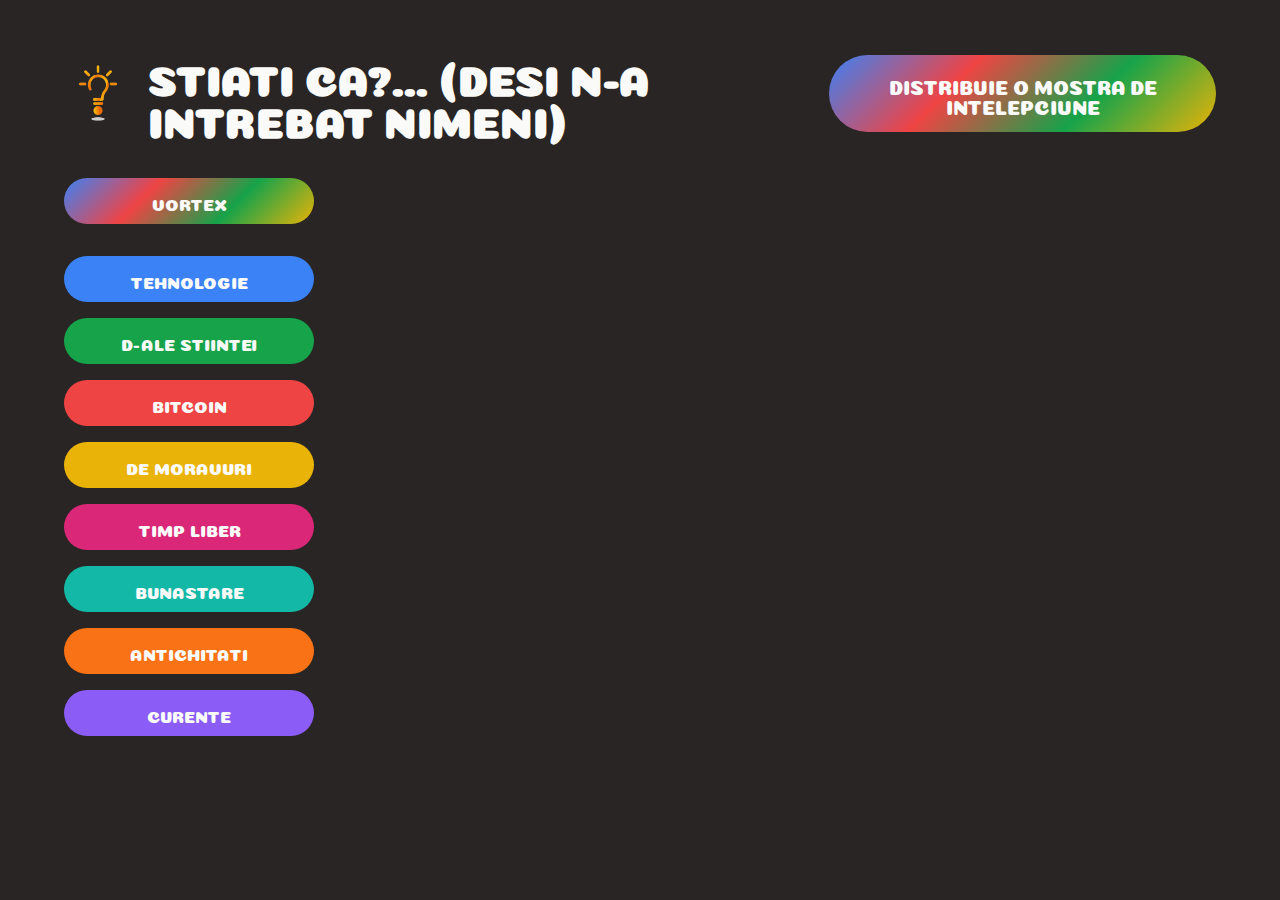
<file: index.html>
<!DOCTYPE html>
<html lang="en">
  <head>
    <meta charset="UTF-8" />
    <meta http-equiv="X-UA-Compatible" content="IE=edge" />
    <meta name="viewport" content="width=device-width, initial-scale=1.0" />
    <link rel="preconnect" href="https://fonts.googleapis.com" />
    <link rel="preconnect" href="https://fonts.gstatic.com" crossorigin />
    <link
      href="https://fonts.googleapis.com/css2?family=Coiny&family=Sono:wght@400;600&display=swap"
      rel="stylesheet"
    />
    <link rel="stylesheet" href="style.css" />
    <title>Today I Learned!</title>
  </head>
  <body>
    <div class="container">
      <header class="header">
        <div class="logo">
          <img src="qm.png" alt="Today I Learned Logo" />
          <h1>Stiati ca?... (desi n-a intrebat nimeni)</h1>
        </div>
        <button class="btn btn-large btn-open">Distribuie o mostra de intelepciune</button>
      </header>

      <form class="fact-form hidden">
        <input type="text" placeholder="Share a fact with the world..." />
        <span>200</span>
        <input type="text" placeholder="Trustworthy spurce..." />
        <select>
          <option value="">Choose category:</option>
          <option value="technology">Technology</option>
          <option value="science">Science</option>
          <option value="finance">Finance</option>
        </select>
        <button class="btn btn-large">Post</button>
      </form>

      <main class="main">
        <aside>
          <ul class="categories-list">
            <li class="category">
              <a
                href="page/cercurile lui Dante.html"
                class="btn btn-all-categories"
                >Vortex</a
              >
            </li>
            <!-- <li class="category">
              <button
                class="btn btn-category"
                style="background-color: #3b82f6"
              >
                Technology
              </button>
            </li> -->
          </ul>
        </aside>

        <section>
          <ul class="facts-list">
            <!-- <li class="fact">
              <p>
                React is being developed by Meta (formerly facebook)
                <a
                  class="source"
                  href="https://opensource.fb.com/"
                  target="_blank"
                  >(Source)</a
                >
              </p>
              <span class="tag" style="background-color: #3b82f6"
                >technology</span
              >
              <div class="vote-buttons">
                <button>👍 24</button>
                <button>🤯 9</button>
                <button>⛔️ 4</button>
              </div>
            </li>
            <li class="fact">
              <p>
                Millennial dads spend 3 times as much time with their kids than
                their fathers spent with them. In 1982, 43% of fathers had never
                changed a diaper. Today, that number is down to 3%
                <a
                  class="source"
                  href="https://www.mother.ly/parenting/millennial-dads-spend-more-time-with-their-kids"
                  target="_blank"
                  >(Source)</a
                >
              </p>
              <span class="tag" style="background-color: #eab308">society</span>
              <div class="vote-buttons">
                <button>👍 <strong>11</strong></button>
                <button>🤯 <strong>2</strong></button>
                <button>⛔️ <strong>0</strong></button>
              </div>
            </li> -->
          </ul>
        </section>
      </main>
    </div>
    <script src="script.js"></script>
  </body>
</html>
</file>
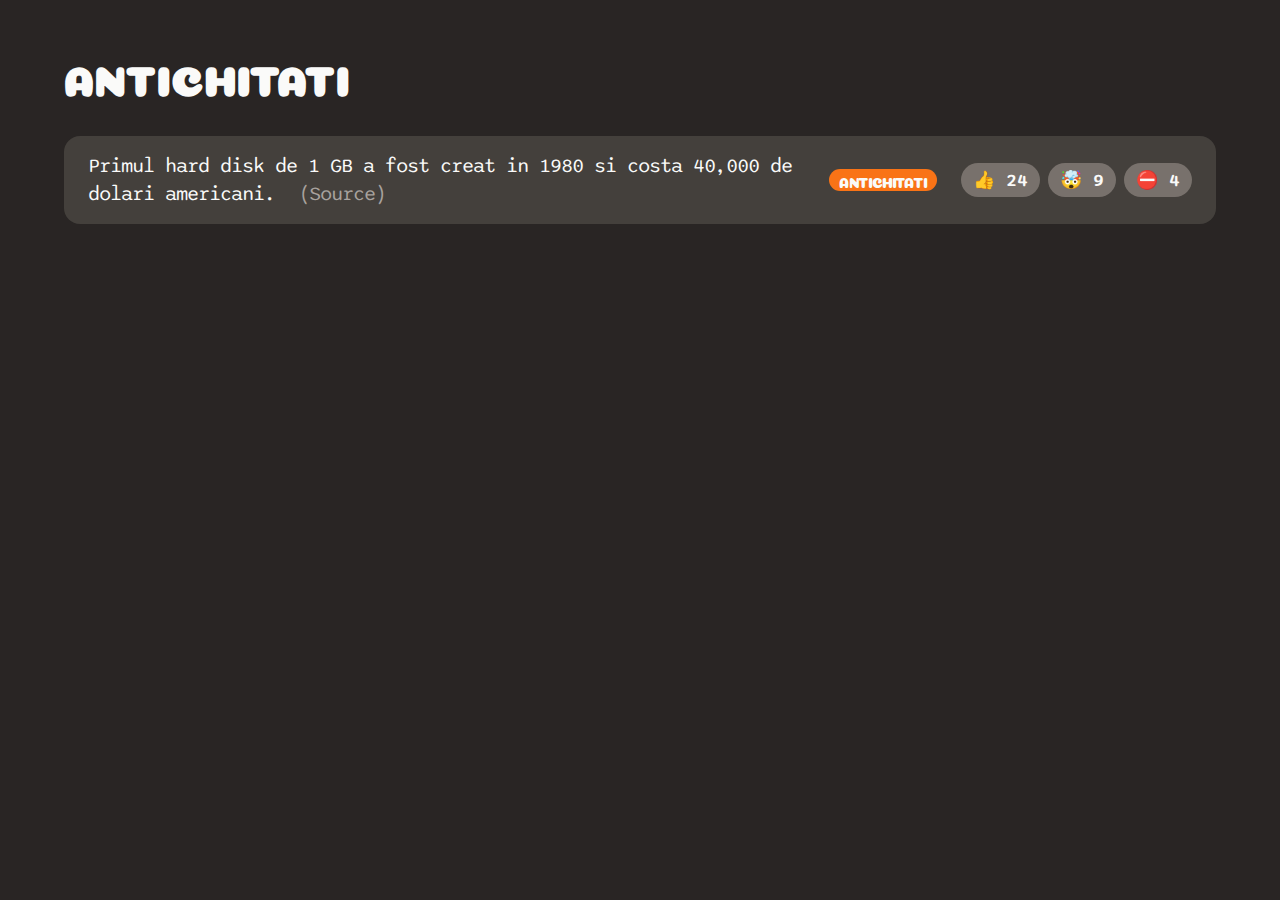
<file: page/antichitati.html>
<!DOCTYPE html>
<html lang="en">
  <head>
    <meta charset="UTF-8" />
    <meta http-equiv="X-UA-Compatible" content="IE=edge" />
    <meta name="viewport" content="width=device-width, initial-scale=1.0" />
    <link rel="preconnect" href="https://fonts.googleapis.com" />
    <link rel="preconnect" href="https://fonts.gstatic.com" crossorigin />
    <link
      href="https://fonts.googleapis.com/css2?family=Coiny&family=Sono:wght@400;600&display=swap"
      rel="stylesheet"
    />
    <link rel="stylesheet" href="../style.css" />
    <title>Antichitati</title>
  </head>
  <body>
    <h1 style="margin-bottom: 40px">Antichitati</h1>
    <ul class="facts-list">
      <li class="fact">
        <p>
          Primul hard disk de 1 GB a fost creat in 1980 si costa 40,000 de dolari americani.
          <a class="source" href="https://www.autodesk.com/products/fusion-360/blog/a-look-back-at-the-first-built-in-hard-drive/#:~:text=The%20Rapidly%20Evolving%20HDD&text=In%201980%2C%20we%20saw%20the,around%20for%20a%20long%20time." target="_blank"
            >(Source)</a
          >
        </p>
        <span class="tag" style="background-color: #f97316">antichitati</span>
        <div class="vote-buttons">
          <button>👍 24</button>
          <button>🤯 9</button>
          <button>⛔️ 4</button>
        </div>
      </li>
    </ul>
  </body>
</html>
</file>
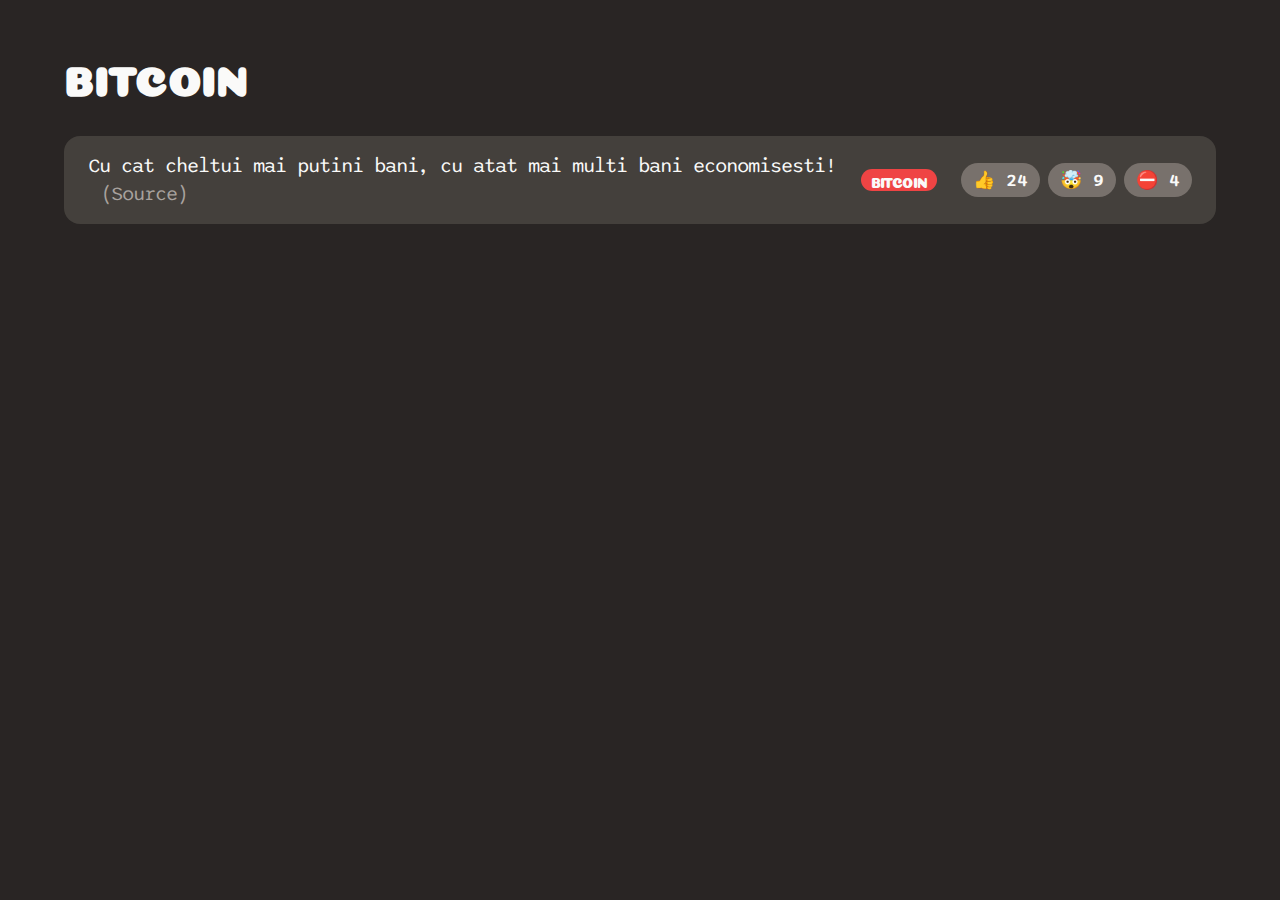
<file: page/bitcoin.html>
<!DOCTYPE html>
<html lang="en">
  <head>
    <meta charset="UTF-8" />
    <meta http-equiv="X-UA-Compatible" content="IE=edge" />
    <meta name="viewport" content="width=device-width, initial-scale=1.0" />
    <link rel="preconnect" href="https://fonts.googleapis.com" />
    <link rel="preconnect" href="https://fonts.gstatic.com" crossorigin />
    <link
      href="https://fonts.googleapis.com/css2?family=Coiny&family=Sono:wght@400;600&display=swap"
      rel="stylesheet"
    />
    <link rel="stylesheet" href="../style.css" />
    <title>Bitcoin</title>
  </head>
  <body>
    <h1 style="margin-bottom: 40px">Bitcoin</h1>
    <ul class="facts-list">
      <li class="fact">
        <p>
          Cu cat cheltui mai putini bani, cu atat mai multi bani economisesti!
          <a class="source" href="https://bettermoneyhabits.bankofamerica.com/en/saving-budgeting/ways-to-save-money" target="_blank"
            >(Source)</a
          >
        </p>
        <span class="tag" style="background-color: #ef4444">bitcoin</span>
        <div class="vote-buttons">
          <button>👍 24</button>
          <button>🤯 9</button>
          <button>⛔️ 4</button>
        </div>
      </li>
    </ul>
  </body>
</html>
</file>
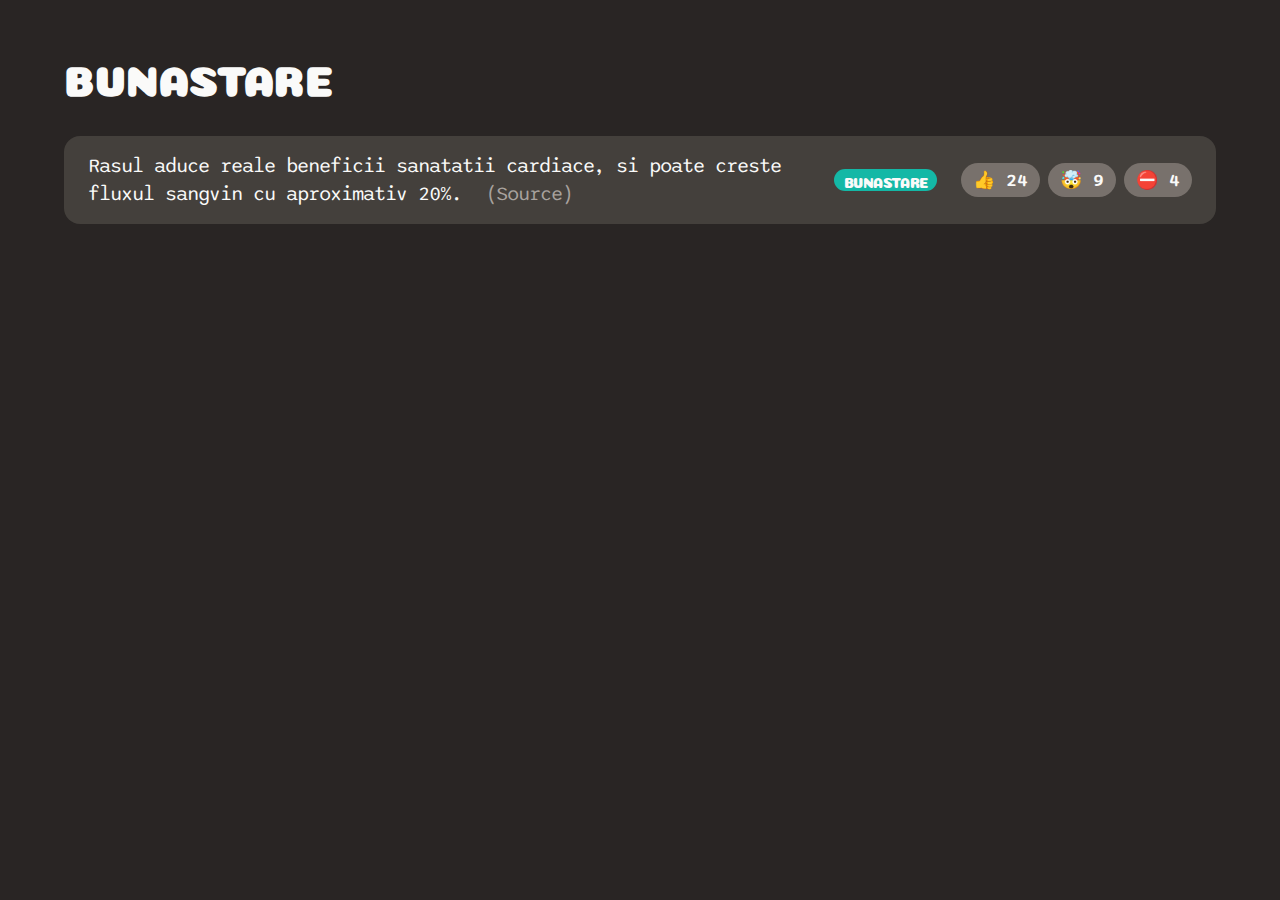
<file: page/bunastare.html>
<!DOCTYPE html>
<html lang="en">
  <head>
    <meta charset="UTF-8" />
    <meta http-equiv="X-UA-Compatible" content="IE=edge" />
    <meta name="viewport" content="width=device-width, initial-scale=1.0" />
    <link rel="preconnect" href="https://fonts.googleapis.com" />
    <link rel="preconnect" href="https://fonts.gstatic.com" crossorigin />
    <link
      href="https://fonts.googleapis.com/css2?family=Coiny&family=Sono:wght@400;600&display=swap"
      rel="stylesheet"
    />
    <link rel="stylesheet" href="../style.css" />
    <title>Bunastare</title>
  </head>
  <body>
    <h1 style="margin-bottom: 40px">Bunastare</h1>
    <ul class="facts-list">
      <li class="fact">
        <p>
          Rasul aduce reale beneficii sanatatii cardiace, si poate creste fluxul sangvin cu aproximativ 20%.
          <a class="source" href="https://www.thegoodbody.com/health-facts/" target="_blank"
            >(Source)</a
          >
        </p>
        <span class="tag" style="background-color: #14b8a6">bunastare</span>
        <div class="vote-buttons">
          <button>👍 24</button>
          <button>🤯 9</button>
          <button>⛔️ 4</button>
        </div>
      </li>
    </ul>
  </body>
</html>
</file>
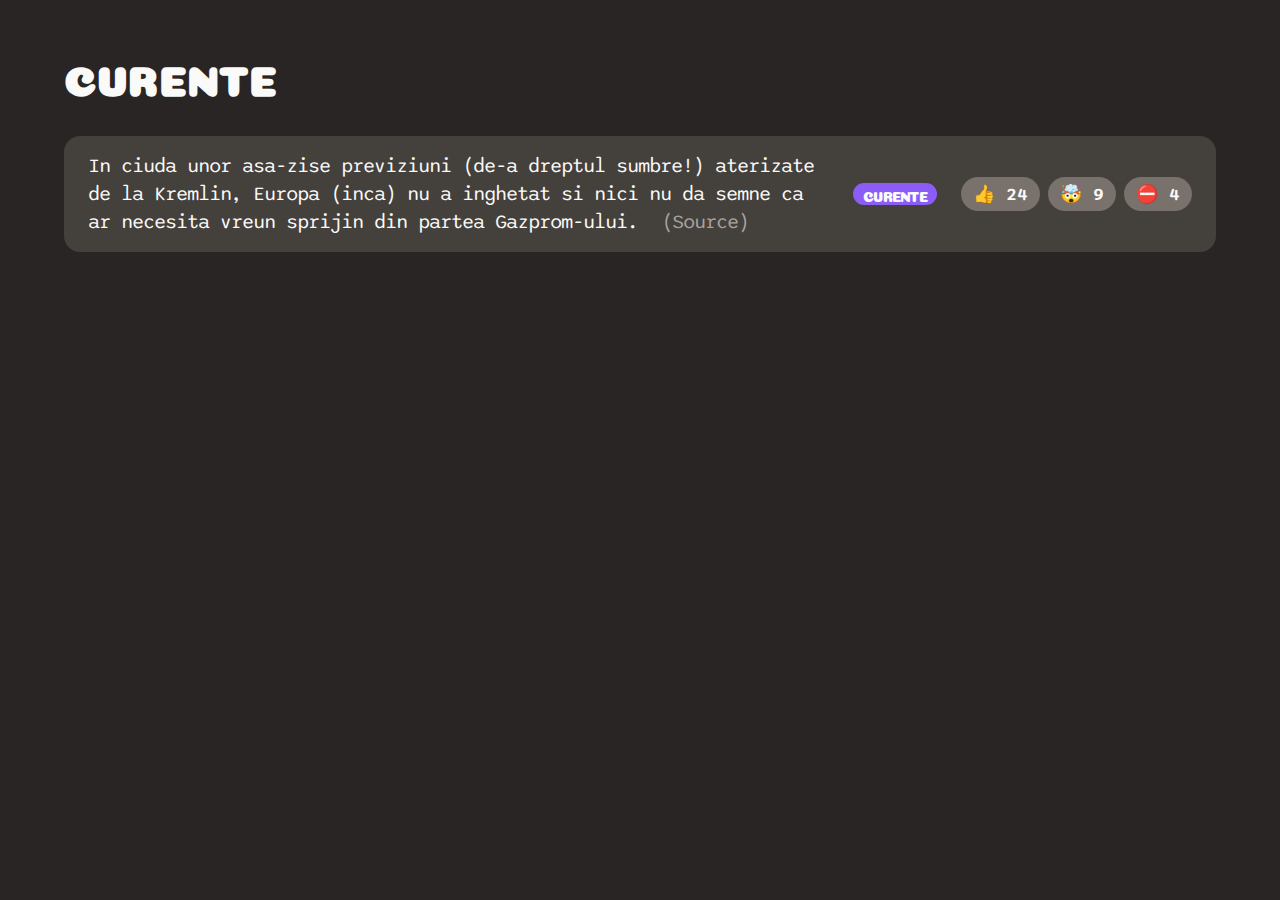
<file: page/curente.html>
<!DOCTYPE html>
<html lang="en">
  <head>
    <meta charset="UTF-8" />
    <meta http-equiv="X-UA-Compatible" content="IE=edge" />
    <meta name="viewport" content="width=device-width, initial-scale=1.0" />
    <link rel="preconnect" href="https://fonts.googleapis.com" />
    <link rel="preconnect" href="https://fonts.gstatic.com" crossorigin />
    <link
      href="https://fonts.googleapis.com/css2?family=Coiny&family=Sono:wght@400;600&display=swap"
      rel="stylesheet"
    />
    <link rel="stylesheet" href="../style.css" />
    <title>Curente</title>
  </head>
  <body>
    <h1 style="margin-bottom: 40px">Curente</h1>
    <ul class="facts-list">
      <li class="fact">
        <p>
          In ciuda unor asa-zise previziuni (de-a dreptul sumbre!) aterizate de la Kremlin, 
            Europa (inca) nu a inghetat si nici nu da semne ca ar necesita vreun sprijin din partea Gazprom-ului.
          <a class="source" href="https://www.capital.ro/exporturile-gazprom-s-au-prabusit-la-un-minim-post-sovietic-in-2022.html" target="_blank"
            >(Source)</a
          >
        </p>
        <span class="tag" style="background-color: #8b5cf6">curente</span>
        <div class="vote-buttons">
          <button>👍 24</button>
          <button>🤯 9</button>
          <button>⛔️ 4</button>
        </div>
      </li>
    </ul>
  </body>
</html>
</file>
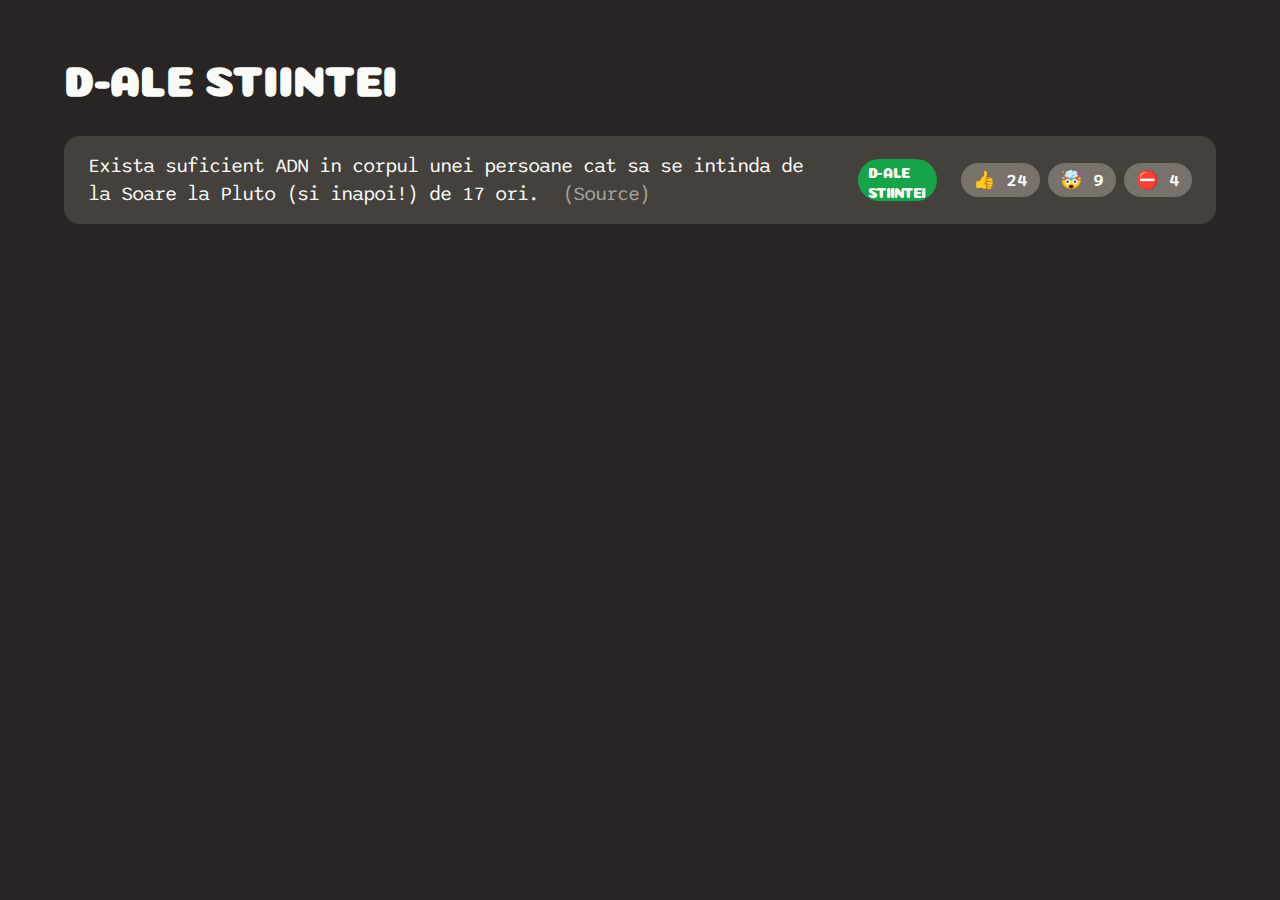
<file: page/d-ale_stiintei.html>
<!DOCTYPE html>
<html lang="en">
  <head>
    <meta charset="UTF-8" />
    <meta http-equiv="X-UA-Compatible" content="IE=edge" />
    <meta name="viewport" content="width=device-width, initial-scale=1.0" />
    <link rel="preconnect" href="https://fonts.googleapis.com" />
    <link rel="preconnect" href="https://fonts.gstatic.com" crossorigin />
    <link
      href="https://fonts.googleapis.com/css2?family=Coiny&family=Sono:wght@400;600&display=swap"
      rel="stylesheet"
    />
    <link rel="stylesheet" href="../style.css" />
    <title>D-ale stiintei</title>
  </head>
  <body>
    <h1 style="margin-bottom: 40px">D-ale stiintei</h1>
    <ul class="facts-list">
      <li class="fact">
        <p>
          Exista suficient ADN in corpul unei persoane cat sa se intinda de la Soare la Pluto (si inapoi!) de 17 ori.
          <a class="source" href="https://skeptics.stackexchange.com/questions/10606/length-of-uncoiled-human-dna" target="_blank"
            >(Source)</a
          >
        </p>
        <span class="tag" style="background-color: #16a34a"> d-ale stiintei </span>
        <div class="vote-buttons">
          <button>👍 24</button>
          <button>🤯 9</button>
          <button>⛔️ 4</button>
        </div>
      </li>
    </ul>
  </body>
</html>
</file>
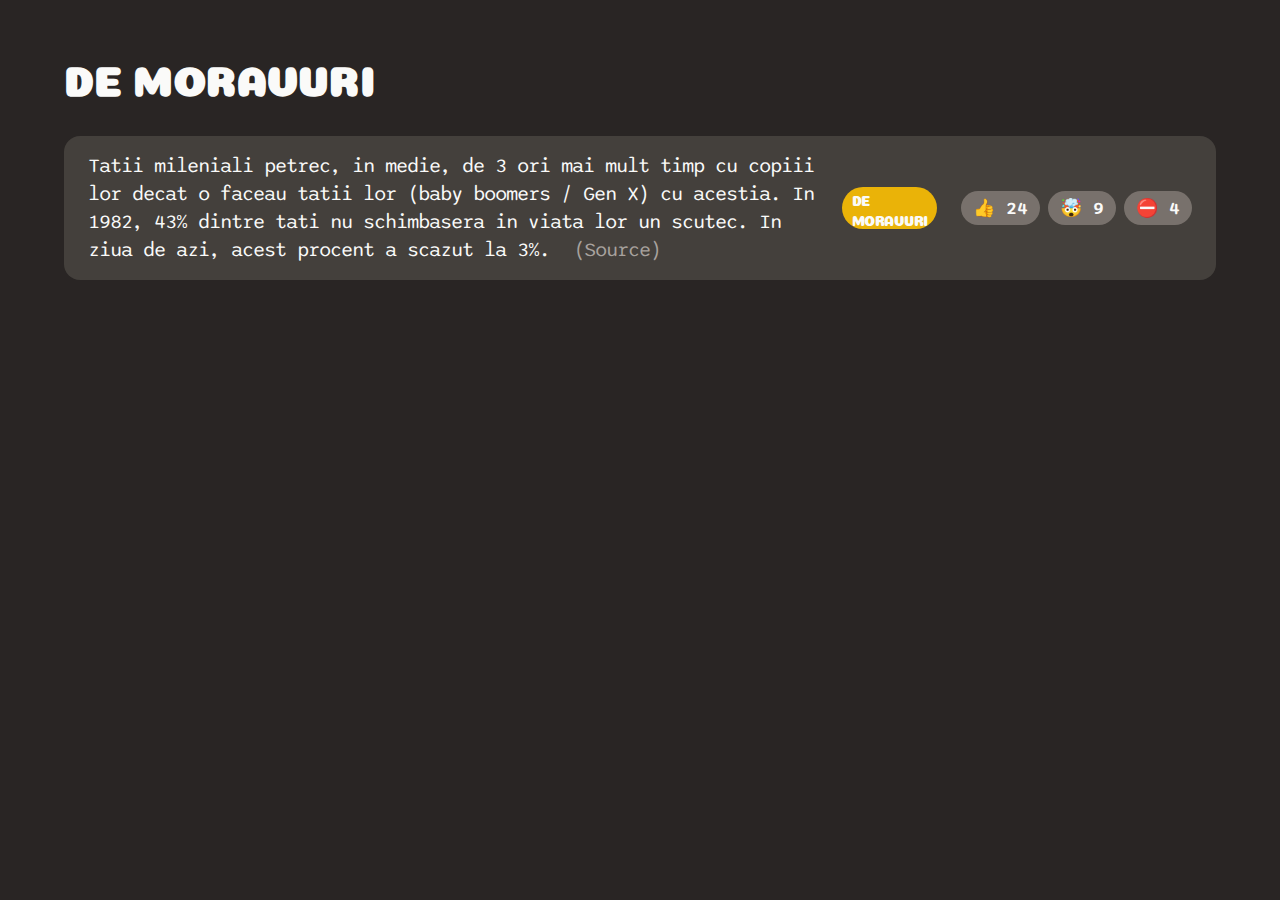
<file: page/de moravuri.html>
<!DOCTYPE html>
<html lang="en">
  <head>
    <meta charset="UTF-8" />
    <meta http-equiv="X-UA-Compatible" content="IE=edge" />
    <meta name="viewport" content="width=device-width, initial-scale=1.0" />
    <link rel="preconnect" href="https://fonts.googleapis.com" />
    <link rel="preconnect" href="https://fonts.gstatic.com" crossorigin />
    <link
      href="https://fonts.googleapis.com/css2?family=Coiny&family=Sono:wght@400;600&display=swap"
      rel="stylesheet"
    />
    <link rel="stylesheet" href="../style.css" />
    <title>De moravuri</title>
  </head>
  <body>
    <h1 style="margin-bottom: 40px">De Moravuri</h1>
    <ul class="facts-list">
      <li class="fact">
        <p>
          Tatii mileniali petrec, in medie, de 3 ori mai mult timp cu copiii lor decat o faceau tatii lor (baby boomers / Gen X)
            cu acestia. In 1982, 43% dintre tati nu schimbasera in viata lor un scutec. In ziua de azi, acest procent a scazut la 3%.
          <a class="source" href="https://www.mother.ly/parenting/millennial-dads-spend-more-time-with-their-kids/?rebelltitem=1#rebelltitem1" target="_blank"
            >(Source)</a
          >
        </p>
        <span class="tag" style="background-color: #eab308">de moravuri</span>
        <div class="vote-buttons">
          <button>👍 24</button>
          <button>🤯 9</button>
          <button>⛔️ 4</button>
        </div>
      </li>
    </ul>
  </body>
</html>
</file>
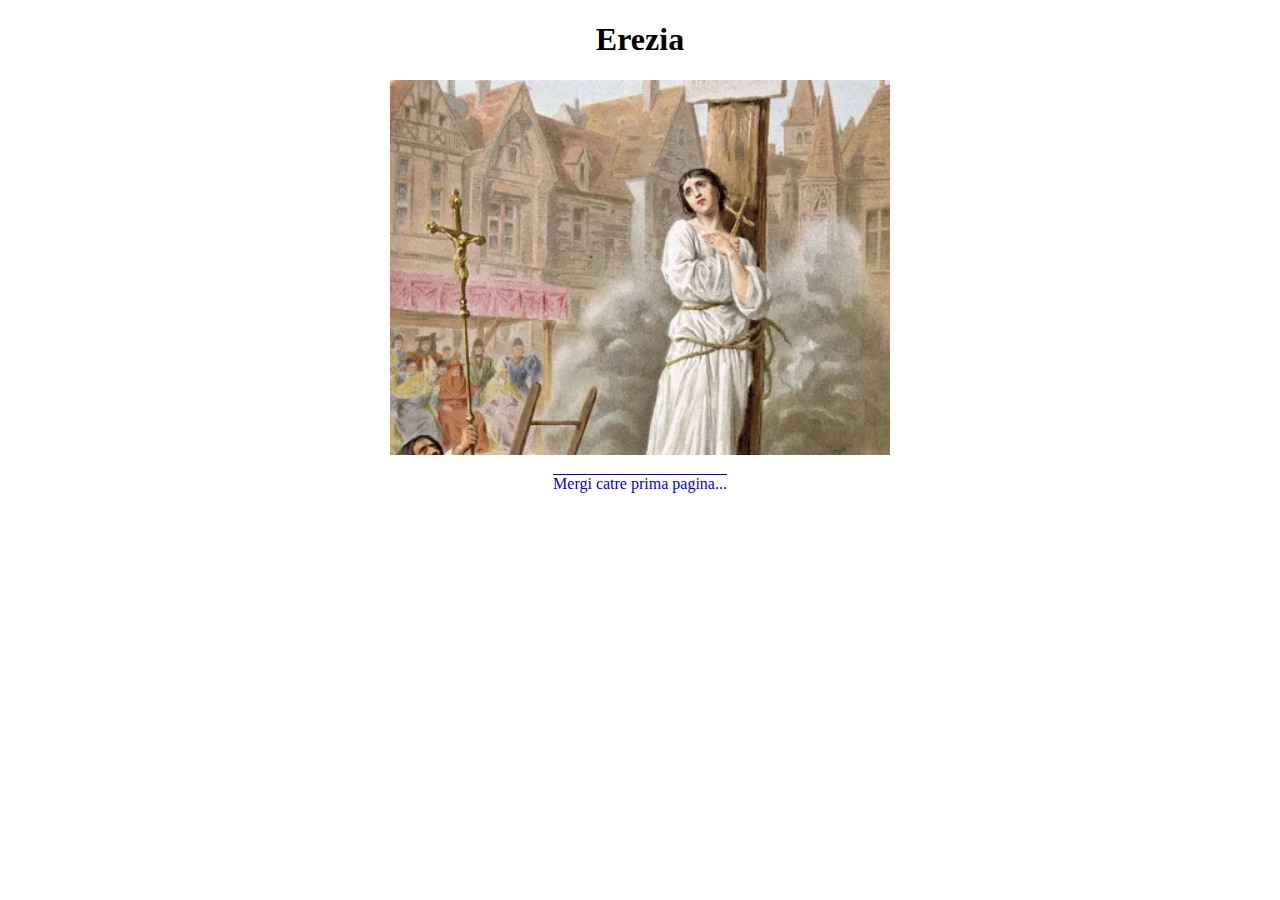
<file: page/erezia.html>
<!DOCTYPE html>
<html lang="en">
<head>
    <meta charset="UTF-8" />
    <meta http-equiv="X-UA-Compatible" content="IE=edge" />
    <meta name="viewport" content="width=device-width, initial-scale=1.0" />
    <title>Erezia</title>
    <style>
        .center {
            display: block;
            margin-left: auto;
            margin-right: auto;
            width: 500px;
            margin-bottom: 20px;
        }

        h1 {
            text-align: center;
        }

        div:nth-of-type(2) {
            text-align: center;
        }

        a {
            text-decoration: overline;
        }
    </style>
</head>
<body>
    <h1>Erezia</h1>
    <div>
        <img src="../erezia.png" class="center" alt="Limbo" />
    </div>
    <div>
        <a href="../index.html">Mergi catre prima pagina...</a>
    </div>
</body>
</html>
</file>
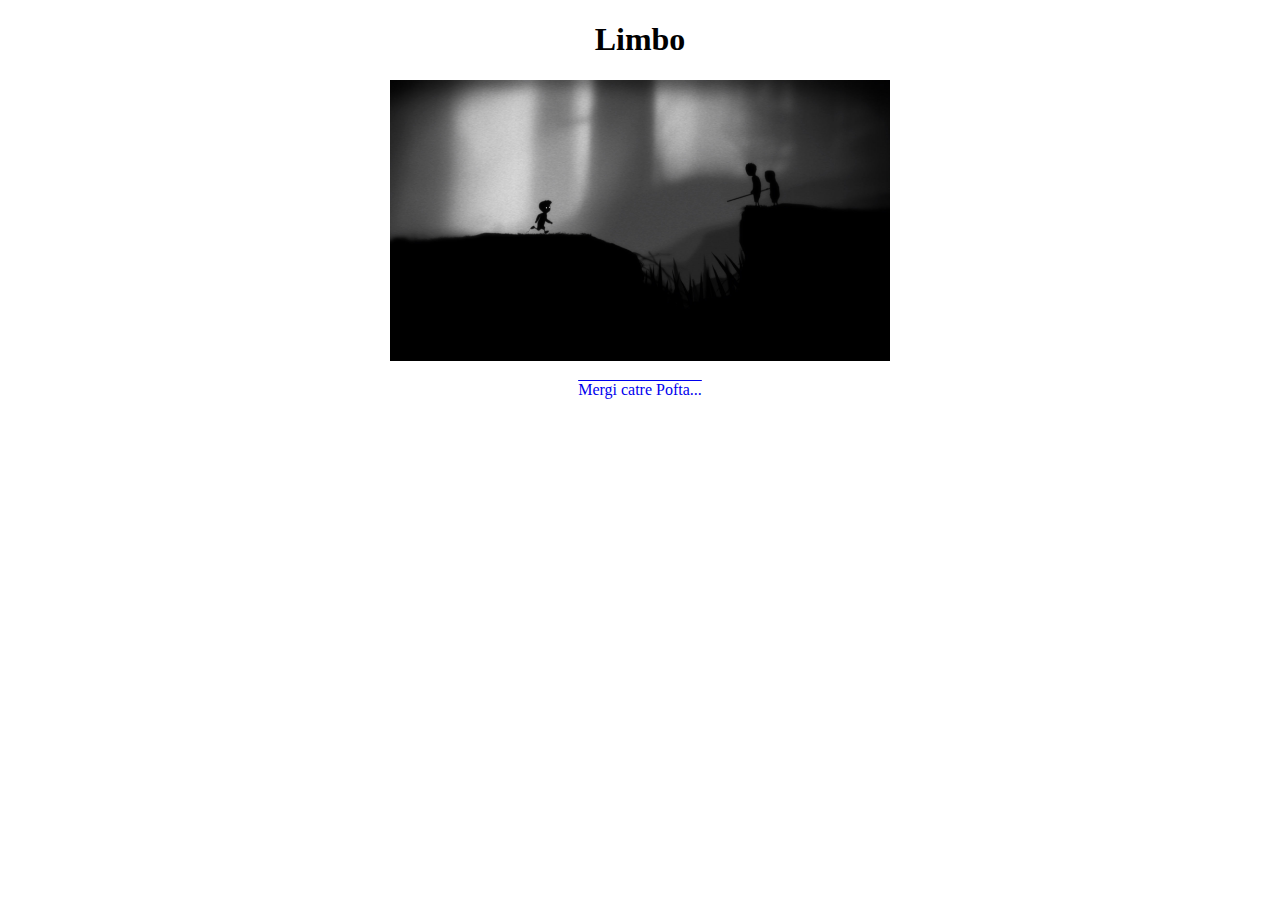
<file: page/limbo.html>
<!DOCTYPE html>
<html lang="en">
<head>
    <meta charset="UTF-8" />
    <meta http-equiv="X-UA-Compatible" content="IE=edge" />
    <meta name="viewport" content="width=device-width, initial-scale=1.0" />
    <title>Limbo</title>
    <style>
        .center {
            display: block;
            margin-left: auto;
            margin-right: auto;
            width: 500px;
            margin-bottom: 20px;
        }

        h1 {
            text-align: center;
        }

        div:nth-of-type(2) {
            text-align: center;
        }

        a {
            text-decoration: overline;
        }
    </style>
</head>
<body>
    <h1>Limbo</h1>
    <div>
        <img src="../limbo.jpg" class="center" alt="Limbo" />
    </div>
    <div>
        <a href="pofta.html">Mergi catre Pofta...</a>
    </div>
</body>
</html>
</file>
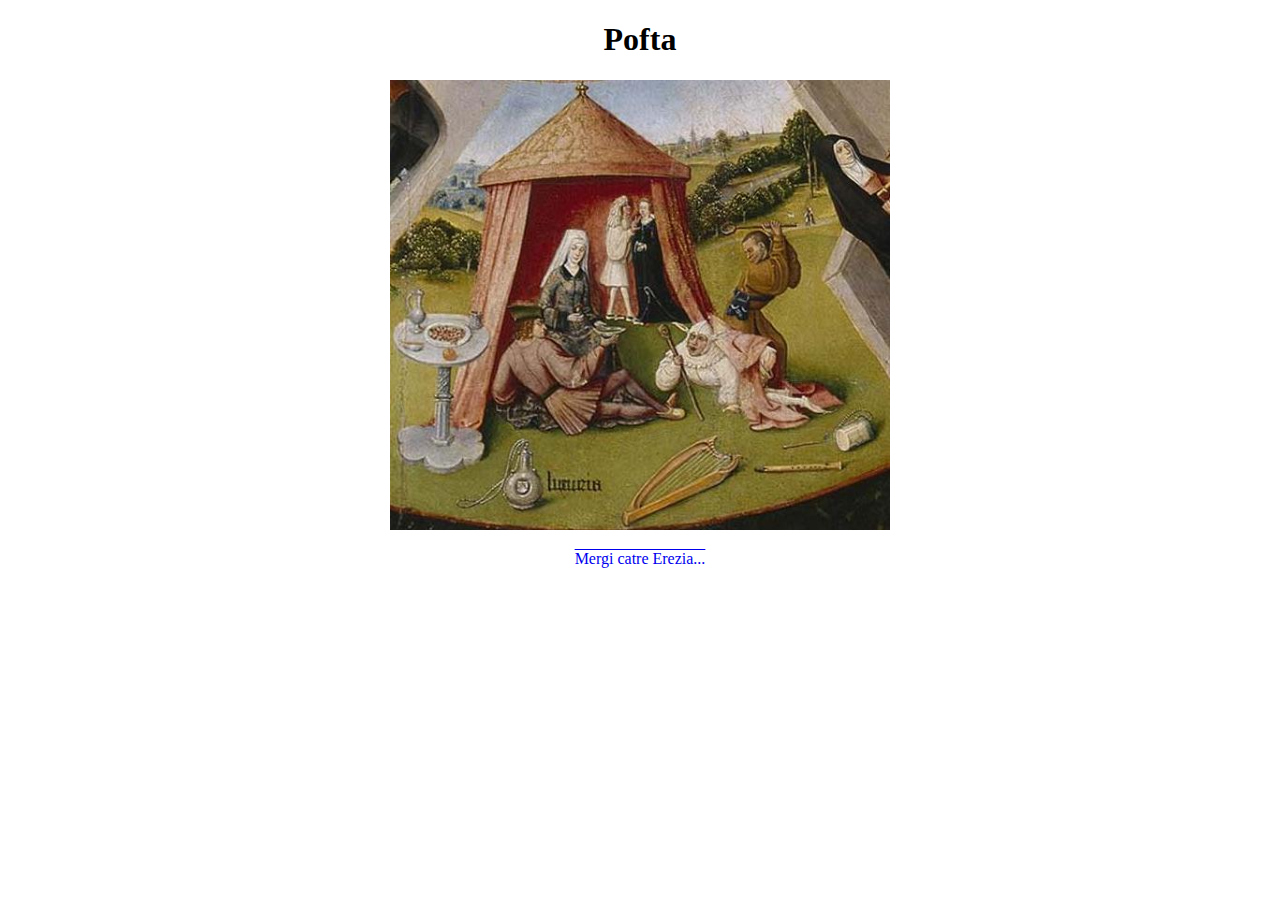
<file: page/pofta.html>
<!DOCTYPE html>
<html lang="en">
<head>
    <meta charset="UTF-8" />
    <meta http-equiv="X-UA-Compatible" content="IE=edge" />
    <meta name="viewport" content="width=device-width, initial-scale=1.0" />
    <title>Pofta</title>
    <style>
        .center {
            display: block;
            margin-left: auto;
            margin-right: auto;
            width: 500px;
            margin-bottom: 20px;
        }

        h1 {
            text-align: center;
        }

        div:nth-of-type(2) {
            text-align: center;
        }

        a {
            text-decoration: overline;
        }
    </style>
</head>
<body>
    <h1>Pofta</h1>
    <div>
        <img src="../pofta.png" class="center" alt="Limbo" />
    </div>
    <div>
        <a href="erezia.html">Mergi catre Erezia...</a>
    </div>
</body>
</html>
</file>
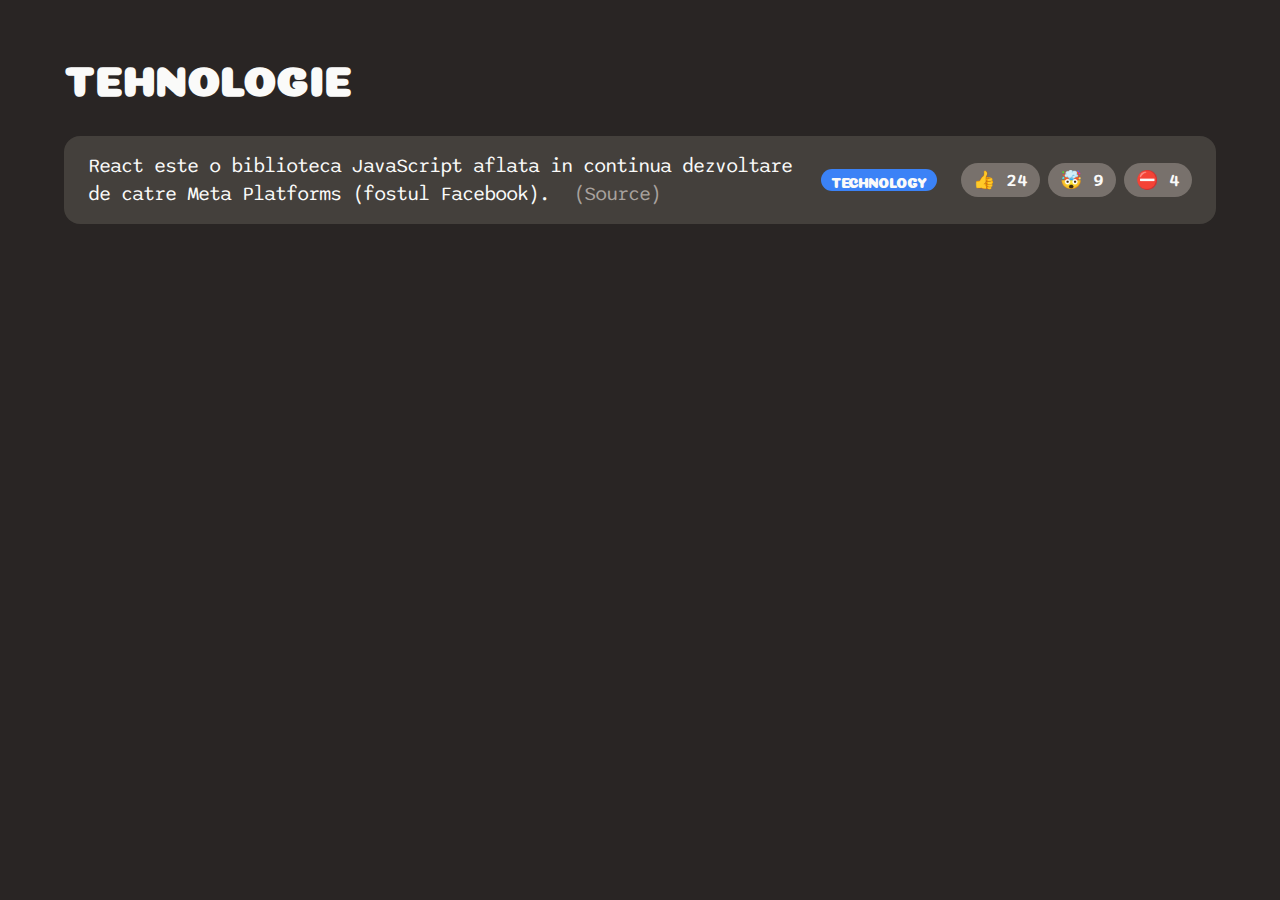
<file: page/tehnologie.html>
<!DOCTYPE html>
<html lang="en">
  <head>
    <meta charset="UTF-8" />
    <meta http-equiv="X-UA-Compatible" content="IE=edge" />
    <meta name="viewport" content="width=device-width, initial-scale=1.0" />
    <link rel="preconnect" href="https://fonts.googleapis.com" />
    <link rel="preconnect" href="https://fonts.gstatic.com" crossorigin />
    <link
      href="https://fonts.googleapis.com/css2?family=Coiny&family=Sono:wght@400;600&display=swap"
      rel="stylesheet"
    />
    <link rel="stylesheet" href="../style.css" />
    <title>Tehnologie</title>
  </head>
  <body>
    <h1 style="margin-bottom: 40px">Tehnologie</h1>
    <ul class="facts-list">
      <li class="fact">
        <p>
          React este o biblioteca JavaScript aflata in continua dezvoltare de catre Meta Platforms (fostul Facebook).
          <a class="source" href="https://opensource.fb.com/" target="_blank"
            >(Source)</a
          >
        </p>
        <span class="tag" style="background-color: #3b82f6">technology</span>
        <div class="vote-buttons">
          <button>👍 24</button>
          <button>🤯 9</button>
          <button>⛔️ 4</button>
        </div>
      </li>
    </ul>
  </body>
</html>
</file>
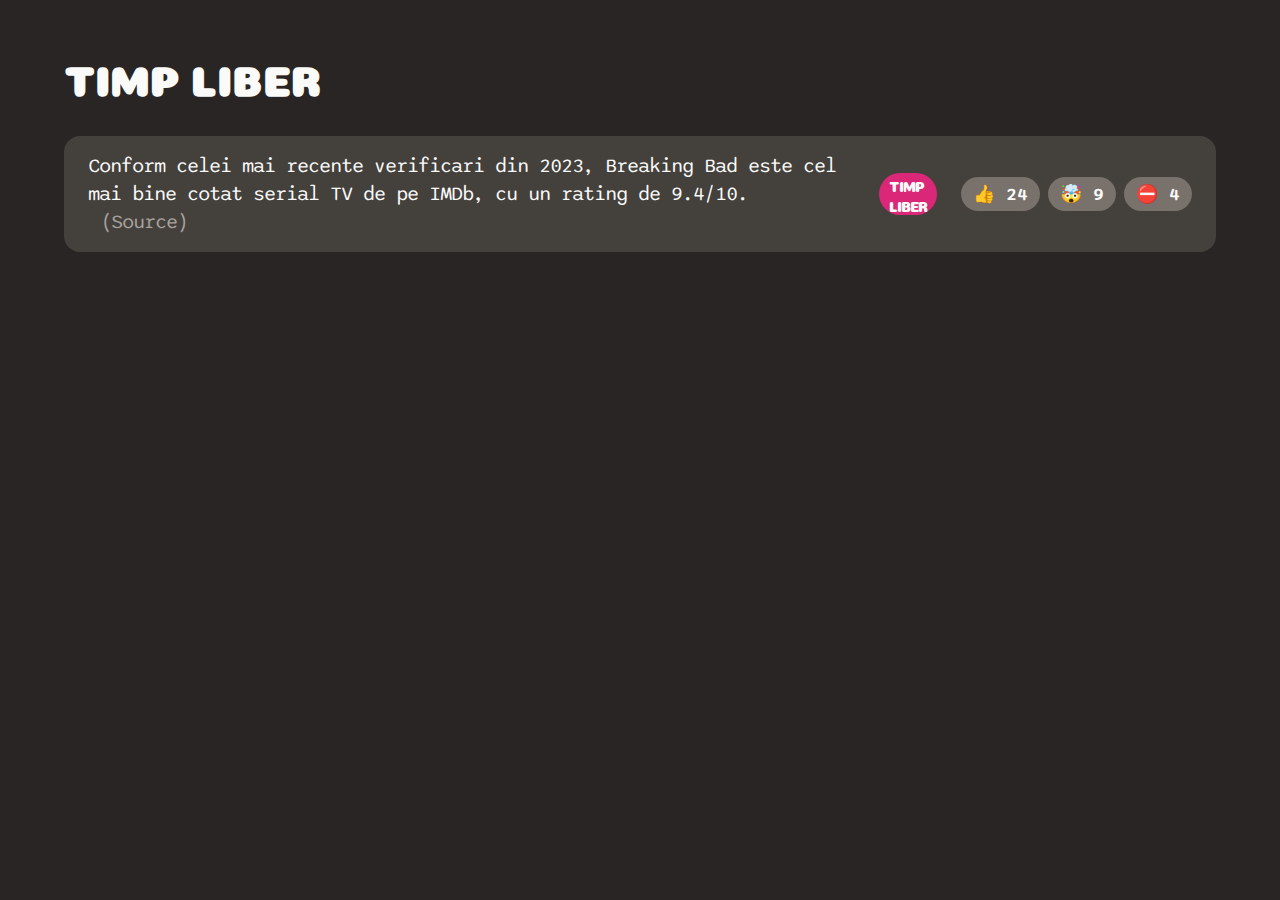
<file: page/timp liber.html>
<!DOCTYPE html>
<html lang="en">
  <head>
    <meta charset="UTF-8" />
    <meta http-equiv="X-UA-Compatible" content="IE=edge" />
    <meta name="viewport" content="width=device-width, initial-scale=1.0" />
    <link rel="preconnect" href="https://fonts.googleapis.com" />
    <link rel="preconnect" href="https://fonts.gstatic.com" crossorigin />
    <link
      href="https://fonts.googleapis.com/css2?family=Coiny&family=Sono:wght@400;600&display=swap"
      rel="stylesheet"
    />
    <link rel="stylesheet" href="../style.css" />
    <title>Timp Liber</title>
  </head>
  <body>
    <h1 style="margin-bottom: 40px">Timp liber</h1>
    <ul class="facts-list">
      <li class="fact">
        <p>
          Conform celei mai recente verificari din 2023, Breaking Bad este cel mai bine cotat serial TV de pe IMDb,
            cu un rating de 9.4/10.
          <a class="source" href="https://www.imdb.com/chart/toptv/" target="_blank"
            >(Source)</a
          >
        </p>
        <span class="tag" style="background-color: #db2777">timp liber</span>
        <div class="vote-buttons">
          <button>👍 24</button>
          <button>🤯 9</button>
          <button>⛔️ 4</button>
        </div>
      </li>
    </ul>
  </body>
</html>
</file>
<file: style.css>
* {
  margin: 0;
  padding: 0;
  box-sizing: border-box;
}

body {
  background-color: #292524;
  color: #fafaf9;
  font-family: 'Sono', sans-serif;
  padding: 48px 64px;
}

.hidden {
  display: none !important;
}

/* MAIN LAYOUT */

.container {
  max-width: 1500px;
  /* center div */
  margin: 0 auto;
  /* margin-left: auto;
  margin-right: auto; */
}

.header {
  margin-bottom: 40px;

  display: flex;
  align-items: center;
  justify-content: space-between;
}

.main {
  display: grid;
  grid-template-columns: 250px 1fr;
  gap: 48px;
}

@media (max-width: 900px) {
  .main {
    grid-template-columns: 1fr;
  }
}

/* ELEMENTS */
.logo {
  display: flex;
  align-items: center;
  gap: 16px;
}

.logo img {
  width: 68px;
  height: 68px;
}

h1 {
  font-size: 42px;
  text-transform: uppercase;
  font-family: 'Coiny', sans-serif;
  line-height: 1;
  margin-top: 6px;
  /* avem margin-top pentru a centra text content-ul deoarece font-family are un padding bottom */
}

.category {
  margin-bottom: 16px;
}

.fact {
  font-size: 20px;
  line-height: 1.4;
  background-color: #44403c;
  margin-bottom: 16px;
  padding: 16px 24px;
  letter-spacing: -1px;
  border-radius: 16px;

  display: flex;
  align-items: center;
  gap: 24px;
}

@media (max-width: 1200px) {
  .fact {
    flex-direction: column;
    align-items: flex-end;
    gap: 12px;
  }
}

.tag {
  text-transform: uppercase;
  font-size: 14px;
  font-family: 'Coiny', sans-serif;
  padding-top: 3px;
  padding-left: 10px;
  padding-right: 10px;
  border-radius: 100px;
  cursor: pointer;
}

.vote-buttons {
  margin-left: auto;
  flex-shrink: 0;

  display: flex;
  gap: 8px;
}

.vote-buttons button {
  background-color: #78716c;
  border: none;
  font-size: 18px;
  padding: 6px 12px;
  border-radius: 100px;
  color: inherit;
  font-family: inherit;
  font-weight: 600;
  cursor: pointer;
  transition: 0.3s;
}

.vote-buttons button:hover {
  background-color: #292524;
}

ul {
  list-style: none;
}

.source:link,
.source:visited {
  color: #a8a29e;
  text-decoration: none;
  margin-left: 12px;
  transition: 0.3s;
}

.source:hover,
.source:active {
  color: #3b82f6;
}

.btn {
  border: none;
  font-family: 'Coiny', sans-serif;
  line-height: 1;
  text-transform: uppercase;
  font-size: 17px;
  padding: 16px 0 13px;
  background-image: linear-gradient(135deg, #3b82f6, #ef4444, #16a34a, #eab308);
  color: inherit;
  border-radius: 100px;
  cursor: pointer;
  transition: 0.3s;
}

.btn:hover {
  transform: scale(110%) rotate(-2deg);
}

.btn-large {
  font-size: 20px;
  padding: 20px 32px 17px;
}

.btn-all-categories {
  margin-bottom: 16px;
  width: 100%;
}

.btn-category {
  width: 100%;
  background-image: none;
}

/* FORM */

.fact-form {
  background-color: #44403c;
  margin-bottom: 40px;
  padding: 16px 32px;
  display: flex;
  align-items: center;
  gap: 16px;
  border-radius: 16px;
}

.fact-form input,
.fact-form select {
  width: 220px;
  background-color: #78716c;
  border: none;
  border-radius: 100px;
  padding: 16px;
  font-size: 18px;
  color: inherit;
  font-family: inherit;
}

.fact-form input::placeholder {
  color: #a8a29e;
}

.fact-form input:first-child {
  flex-grow: 1;
}

.fact-form span {
  font-weight: 600;
  font-size: 18px;
  margin-right: 18px;
}

@media (max-width: 1000px) {
  body {
    padding: 32px 48px;
  }

  .fact-form {
    flex-direction: column;
    align-items: stretch;
  }

  .fact-form input,
  .fact-form select {
    width: auto;
  }
}

a {
  display: inline-block;
  text-align: center;
  text-decoration: none;
}
</file>
